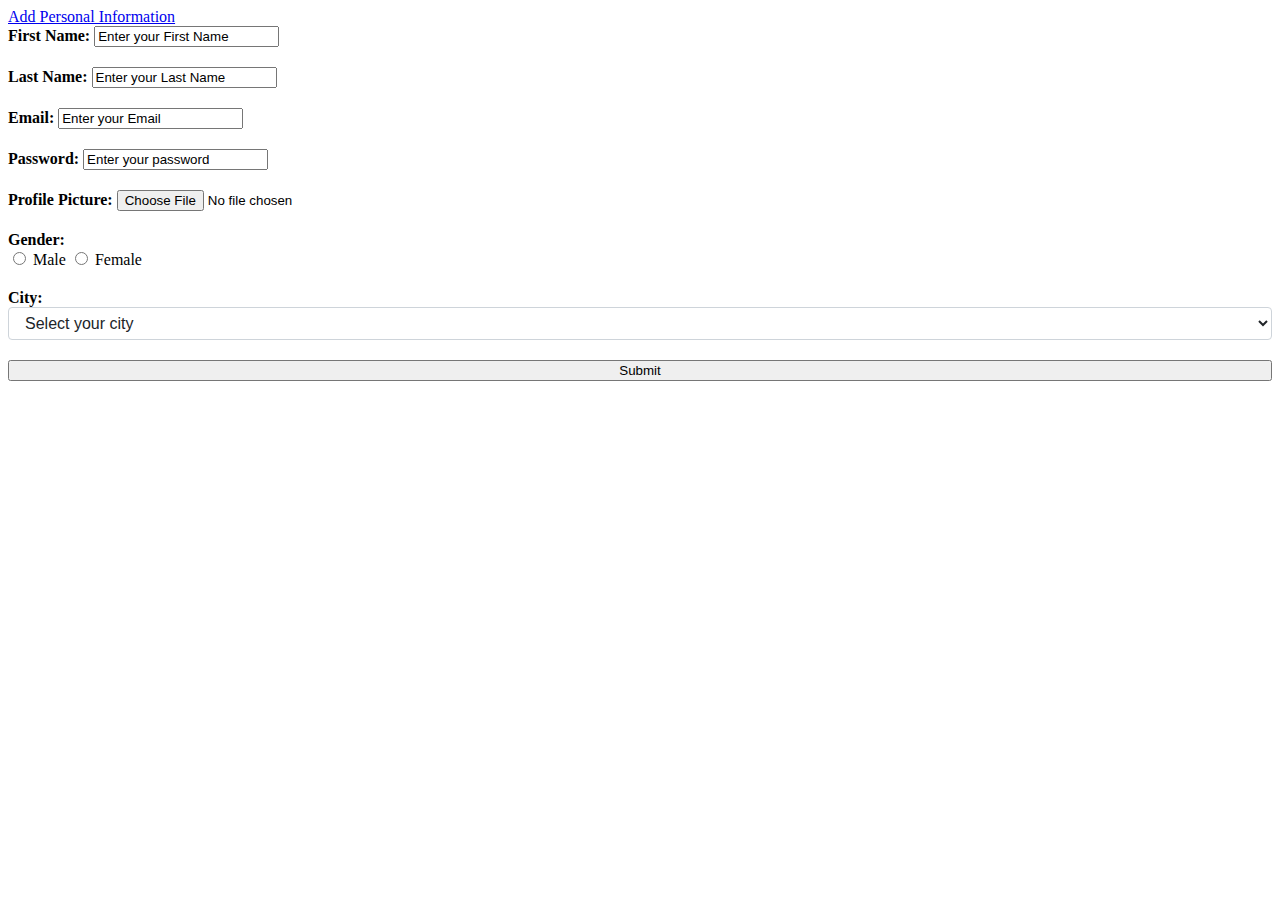
<file: index.html>
<!DOCTYPE html>
<html lang="en">

<head>
    <meta charset="UTF-8" />
    <meta http-equiv="X-UA-Compatible" content="IE=edge" />
    <meta name="viewport" content="width=device-width, initial-scale=1.0" />
    <link href="https://cdn.jsdelivr.net/npm/bootstrap@5.0.1/dist/css/bootstrap.min.css" rel="stylesheet" integrity="sha384-+0n0xVW2eSR5OomGNYDnhzAbDsOXxcvSN1TPprVMTNDbiYZCxYbOOl7+AMvyTG2x" crossorigin="anonymous" />
    <link rel="stylesheet" href="https://cdn.jsdelivr.net/npm/bootstrap-icons@1.3.0/font/bootstrap-icons.css" />
    <link href="https://api.mapbox.com/mapbox-gl-js/v2.1.1/mapbox-gl.css" rel="stylesheet" />
    <link rel="stylesheet" href="./css/style.css" />
    <title>Form</title>
</head>

<body>
    <nav class="navbar navbar-expand-lg bg-dark navbar-dark py-3 fixed-top">
        <div class="container">
            <a href="#" class="navbar-brand">
                Add Personal Information
            </a>
        </div>
    </nav>

    <section class="py-5 m-5">
        <div class="container offset-md-3 col-md-6">
            <form name="myform" action="./info.html" onsubmit="return validate()">
                <div class="form-group">
                    <label for="firstname">First Name:</label>
                    <input type="text" class="form-control" placeholder="Enter your First Name" name="fname" onclick="fnameerror()">
                    <div class="alert alert-danger" role="alert" id="fmsg"></div>
                </div>
                <div class="form-group">
                    <label for="lastname">Last Name:</label>
                    <input type="text" class="form-control" placeholder="Enter your Last Name" name="lname" onclick="lnameerror()">
                    <div class="alert alert-danger" role="alert" id="lmsg"></div>
                </div>
                <div class="form-group">
                    <label for="email">Email:</label>
                    <input type="text" class="form-control" placeholder="Enter your Email" name="email" onclick="emailerror()">
                    <div class="alert alert-danger" role="alert" id="emailmsg"></div>
                </div>
                <div class="form-group">
                    <label for="password">Password:</label>
                    <input type="password" class="form-control" placeholder="Enter your password" name="password" onclick="passworderror()">
                    <div class="alert alert-danger" role="alert" id="passwordmsg"></div>
                </div>
                <div class="form-group">
                    <label for="profilepicture">Profile Picture:</label>
                    <input type="file" class="form-control" placeholder="Choose your Profile Picture" id="profilepic" name="profilepicture" onclick="profileerror()">
                    <div class="alert alert-danger" role="alert" id="profilepicturemsg"></div>
                </div>
                <label for="gender">Gender:</label>
                <div class="form-group">
                    <input class="form-check-input" type="radio" name="gender" id="Male" value="Male" onclick="gendererror()">
                    <label class="form-check-label font-weight-normal" for="Male">Male</label>
                    <input class="form-check-input" type="radio" name="gender" id="Female" value="Female" onclick="gendererror()">
                    <label class="form-check-label" for="Female">Female</label>
                    <div class="alert alert-danger" role="alert" id="gendermsg"></div>
                </div>
                <label for="city">City:</label>
                <div class="form-group ">
                    <select name="city" onclick="cityerror()">
                        <option value="">Select your city</option>
                        <option value="Lahore">Lahore</option>
                        <option value="Multan">Multan</option>
                        <option value="Rawalpindi">Rawalpindi</option>
                        <option value="Islamabad">Islamabad</option>
                        <option value="Karachi">Karachi</option>
                        <option value="Peshawar">Peshawar</option>
                    </select>
                    <div class="alert alert-danger" role="alert" id="citymsg"></div>
                </div>
                <button type="submit" class="btn btn-primary btn-lg">Submit</button>
            </form>
        </div>
    </section>
    <script src="https://cdn.jsdelivr.net/npm/bootstrap@5.0.1/dist/js/bootstrap.bundle.min.js"
        integrity="sha384-gtEjrD/SeCtmISkJkNUaaKMoLD0//ElJ19smozuHV6z3Iehds+3Ulb9Bn9Plx0x4"
        crossorigin="anonymous"></script>
    <script src="./scripts/script.js"></script>
</body>
</html>
</file>
<file: css/style.css>
.form-group{
    margin-bottom: 20px;
}

label{
    margin-bottom: 10px;
    font-weight: bold;
}

.btn-lg{
    width: 100%;
}

.form-check-label{
    font-weight: normal;
}

.para{
    width: 100%;
    border: 1px solid black;
}

.image{
    width: 100%;
    height: 20%;
}
  
input::placeholder{
    color: black;
}

select{
    width: 100%;
    padding: .375rem .75rem;
    font-size: 1rem;
    font-weight: 400;
    color: #212529;
    background-color: #fff;
    border: 1px solid #ced4da;
    border-radius: .25rem;
}

#fmsg, #lmsg, #profilepicturemsg, #gendermsg, #citymsg, #emailmsg, #passwordmsg{
    display: none;
}

.alert{
    padding: 0.1rem 1rem;
}
</file>
